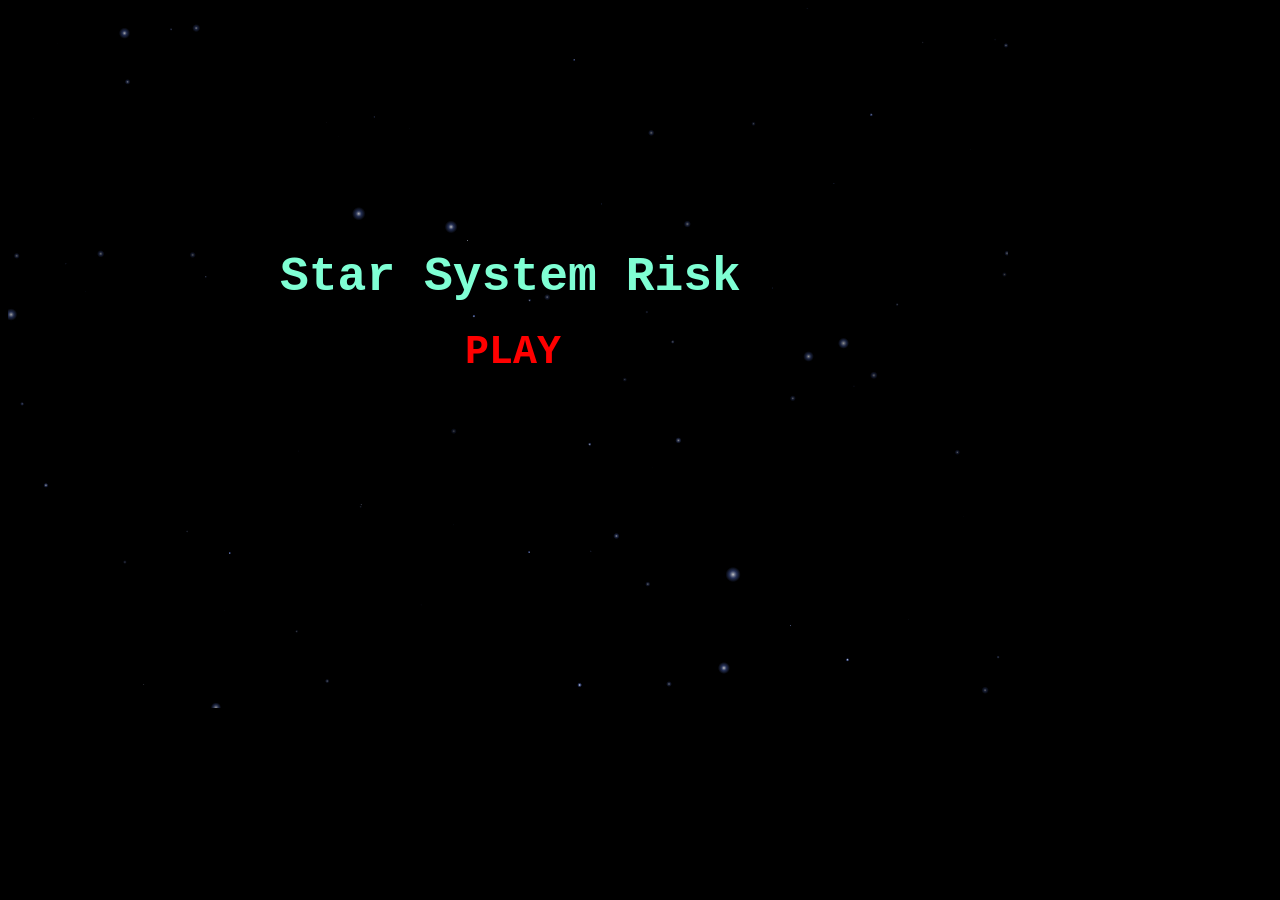
<file: src/main/webapp/index.html>
<html>
	<head>
		<title>Star System Risk</title>
	</head>
	<body bgcolor="black">
		<div id="wrapper">
			<div id="container">
				<canvas id="startScreen"></canvas>
				<link rel="stylesheet" type="text/css" href="indexcss.css"/>
				<script src="jquery.js"></script>
				<script>		
					var WIDTH;
					var HEIGHT;
					var canvas;
					var con;
					var g;
					var pxs = new Array();
					var rint = 60;

					$(document).ready(function(){
						WIDTH = 1000;
						HEIGHT = 700;
						var x = WIDTH / 2;
						var y = HEIGHT / 2;
						$('#container').width(WIDTH).height(HEIGHT);
						canvas = document.getElementById('startScreen');
						$(canvas).attr('width', WIDTH).attr('height',HEIGHT);
						con = canvas.getContext('2d');
						for(var i = 0; i < 100; i++) {
							pxs[i] = new Circle();
							pxs[i].reset();
						}
						setInterval(draw,rint);
						
						var $container = $('#container');
						$container.mousedown(function(ev){
							var ox = ev.clientX;
							$container.mouseup(function(){
								$container.unbind('mousemove');
								$container.unbind('mouseup');
							});
						});
					});

					function draw() {
						con.clearRect(0,0,WIDTH,HEIGHT);
						for(var i = 0; i < pxs.length; i++) {
							pxs[i].fade();
							pxs[i].move();
							pxs[i].draw();
						}
					}

					function Circle() {
						this.s = {ttl:8000, xmax:5, ymax:2, rmax:10, rt:1, xdef:960, ydef:540, xdrift:4, ydrift: 4, random:true, blink:true};

						this.reset = function() {
							this.x = (this.s.random ? WIDTH*Math.random() : this.s.xdef);
							this.y = (this.s.random ? HEIGHT*Math.random() : this.s.ydef);
							this.r = ((this.s.rmax-1)*Math.random()) + 1;
							this.dx = (Math.random()*this.s.xmax) * (Math.random() < .5 ? -1 : 1);
							this.dy = (Math.random()*this.s.ymax) * (Math.random() < .5 ? -1 : 1);
							this.hl = (this.s.ttl/rint)*(this.r/this.s.rmax);
							this.rt = Math.random()*this.hl;
							this.s.rt = Math.random()+1;
							this.stop = Math.random()*.2+.4;
							this.s.xdrift *= Math.random() * (Math.random() < .5 ? -1 : 1);
							this.s.ydrift *= Math.random() * (Math.random() < .5 ? -1 : 1);
						}

						this.fade = function() {
							this.rt += this.s.rt;
						}

						this.draw = function() {
							if(this.s.blink && (this.rt <= 0 || this.rt >= this.hl)) this.s.rt = this.s.rt*-1;
							else if(this.rt >= this.hl) this.reset();
							var newo = 1-(this.rt/this.hl);
							con.beginPath();
							con.arc(this.x,this.y,this.r,0,Math.PI*2,true);
							con.closePath();
							var cr = this.r*newo;
							g = con.createRadialGradient(this.x,this.y,0,this.x,this.y,(cr <= 0 ? 1 : cr));
							g.addColorStop(0.0, 'rgba(255,255,255,'+newo+')');
							g.addColorStop(this.stop, 'rgba(77,101,181,'+(newo*.6)+')');
							g.addColorStop(1.0, 'rgba(77,101,181,0)');
							con.fillStyle = g;
							con.fill();
						}

						this.move = function() {
							this.x += (this.rt/this.hl)*this.dx;
							this.y += (this.rt/this.hl)*this.dy;
							if(this.x > WIDTH || this.x < 0) this.dx *= -1;
							if(this.y > HEIGHT || this.y < 0) this.dy *= -1;
						}

						this.getX = function() { return this.x; }
						this.getY = function() { return this.y; }
					}

				</script>
				<!-- <a href="/risk/playerSelection">Begin</a> -->
			</div>
			<div id="text">Star System Risk</div>
			<div id="click"><a href="/risk/playerSelection">PLAY</a></div>
		</div>
	</body>
</html>
</file>
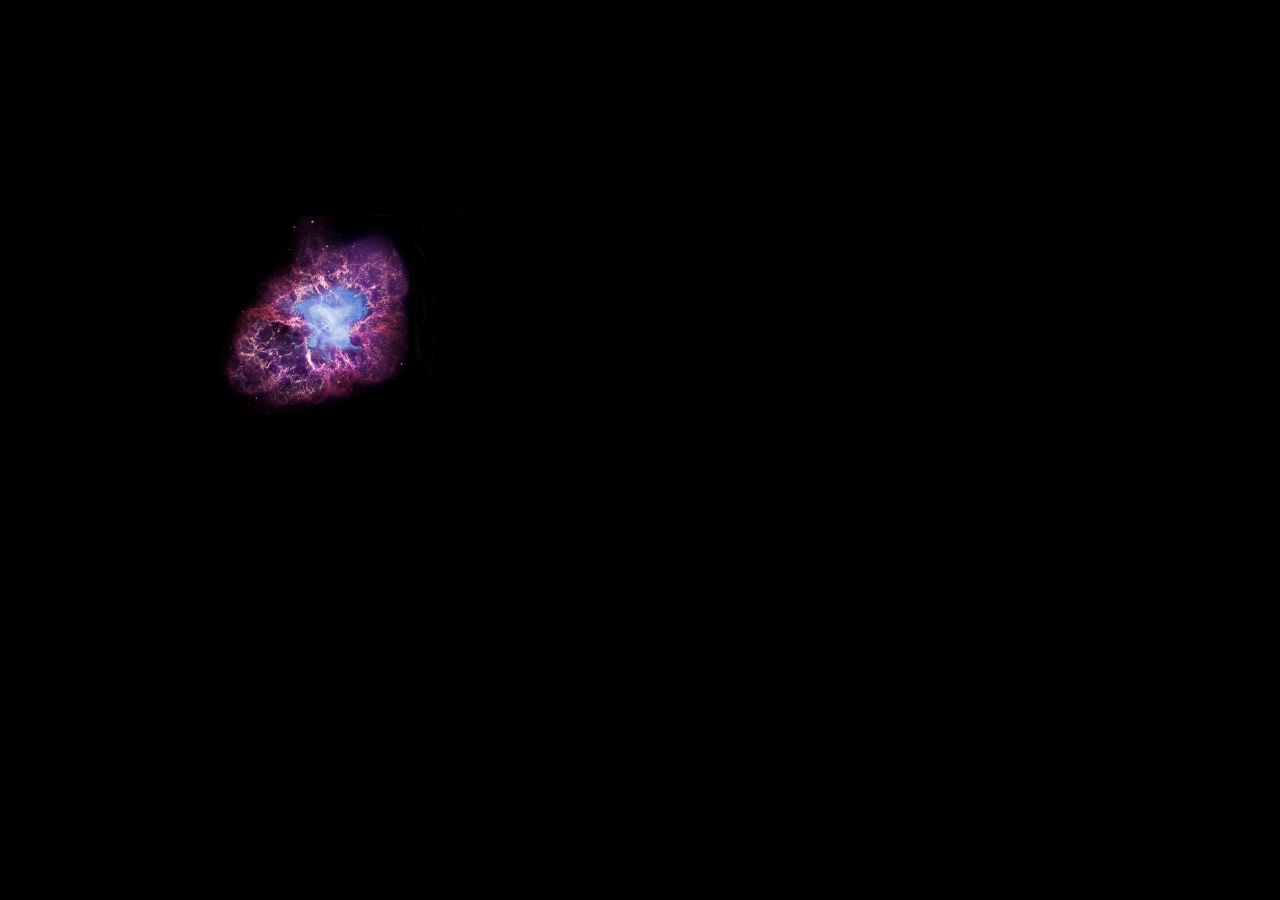
<file: src/main/webapp/next.html>
<html>
	<head>
        <title>Star Galaxy Game Board</title>
        <link rel="stylesheet" type="text/css" href="mapStyle.css"/>
		<script src="jquery.js"></script>
    </head>
	<body>
	</body>
</html>
</file>
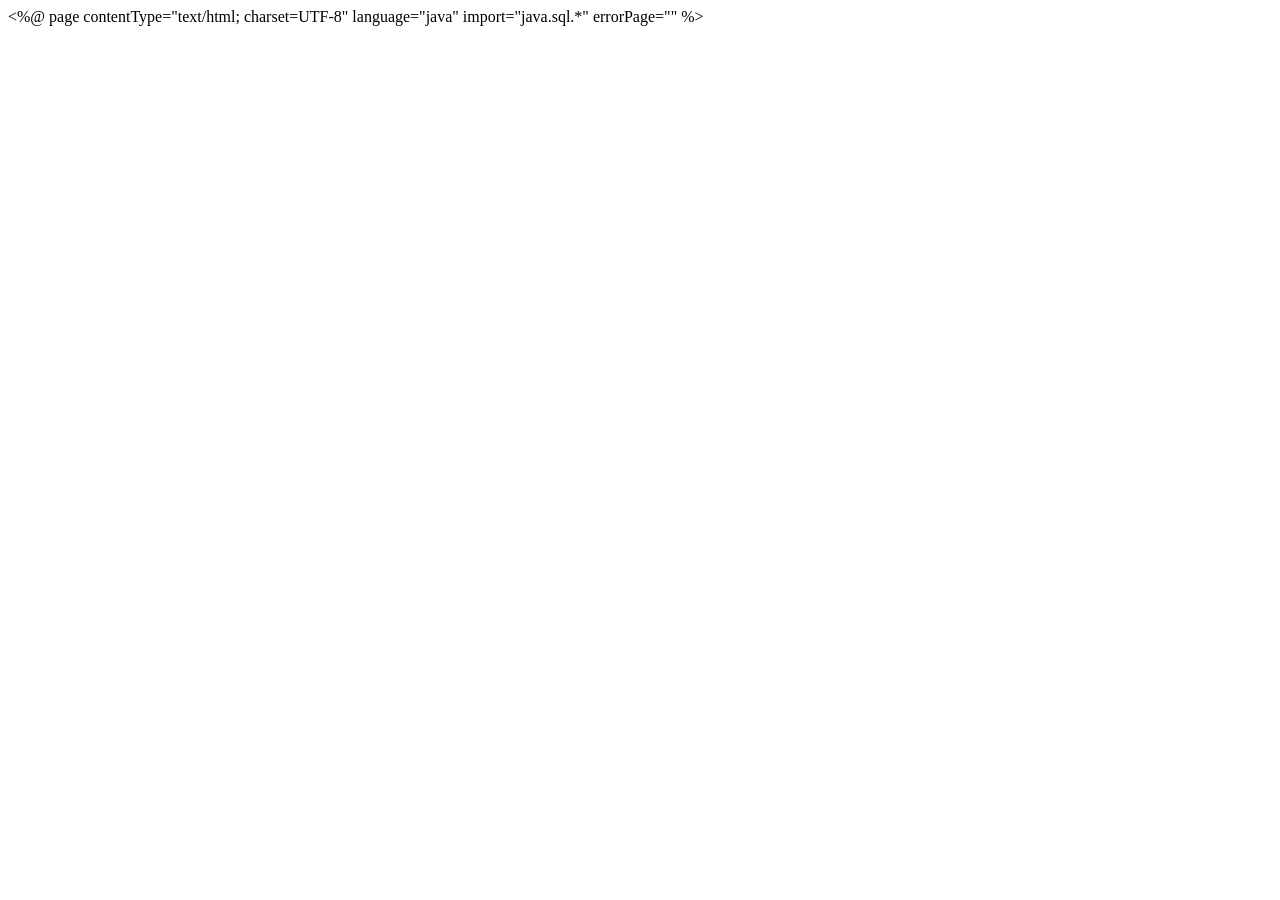
<file: src/main/webapp/winScreen.html>
<%@ page contentType="text/html; charset=UTF-8" language="java" import="java.sql.*" errorPage="" %>
<!DOCTYPE html PUBLIC "-//W3C//DTD XHTML 1.0 Transitional//EN" "http://www.w3.org/TR/xhtml1/DTD/xhtml1-transitional.dtd">
<html xmlns="http://www.w3.org/1999/xhtml">
</file>
<file: src/main/webapp/indexcss.css>
#container {
    overflow:hidden;
    position:absolute;
}
#starScreen{
    z-index:0;
    background-color:black;
}

#text {
	position:absolute;
	z-index:1;
	left: 280px;
	top: 250px;
	color: aquamarine;
	font-weight:bold;
	font-size:300%;
	font-family:Courier New;
}

#click {
	position:absolute;
	z-index:1;
	left: 465px;
	top: 330px;
	color: red;
	font-weight:bold;
	font-size:250%;
	font-family:Courier New;
}

a:link {text-decoration: none; color: red;}
a:visited {text-decoration: none; color: red;}
a:active {text-decoration: none; color: red;}
a:hover {text-decoration: none; color: red;}
</file>
<file: src/main/webapp/mapStyle.css>
body {
    background: black;
    background-image: url('images/mapBackground.jpg');
    background-repeat: no-repeat;
}

span {
    position: absolute;
    width: 100%;
    height: 100%;
    top: 0;
    left: 0;
    z-index: 1;
    background-image: url('empty.gif');
}

.container {
	position: relative;
}

.planet {
	text-align: center;
	vertical-align: middle;
	line-height: .8em;
	position: absolute;
	width: .8em; height: .8em; 
    -webkit-border-radius: 0.4em; -moz-border-radius: 0.4em;
}

#planet1-1 {
    top: 90px;
    left: 121px; 
    background:red;
}

#planet1-2 {
    top: 90px;
    left: 135px; 
    background:red;
}

#planet1-3 {
    top: 90px;
    left: 150px; 
    background:red;
}

#planet1-4 {
    top: 90px;
    left: 165px; 
    background:red;
}

#planet1-5 {
    top: 90px;
    left: 180px; 
    background:red;
}

#planet2-1 {
    top: 90px;
    left: 121px; 
    background:blue;
}

#planet2-2 {
    top: 90px;
    left: 135px; 
    background:blue;
}

#planet2-3 {
    top: 90px;
    left: 150px; 
    background:blue;
}

#planet2-4 {
    top: 90px;
    left: 165px; 
    background:blue;
}

#planet2-5 {
    top: 90px;
    left: 180px; 
    background:blue;
}

#planet3-1 {
    top: 90px;
    left: 121px; 
    background:orange;
}

#planet3-2 {
    top: 90px;
    left: 135px; 
    background:orange;
}

#planet3-3 {
    top: 90px;
    left: 150px; 
    background:orange;
}

#planet3-4 {
    top: 90px;
    left: 165px; 
    background:orange;
}

#planet3-5 {
    top: 90px;
    left: 180px; 
    background:orange;
}

#planet4-1 {
    top: 90px;
    left: 121px; 
    background:yellow;
}

#planet4-2 {
    top: 90px;
    left: 135px; 
    background:yellow;
}

#planet4-3 {
    top: 90px;
    left: 150px; 
    background:yellow;
}

#planet4-4 {
    top: 90px;
    left: 165px; 
    background:yellow;
}

#planet4-5 {
    top: 90px;
    left: 180px; 
    background:yellow;
}

#planet5-1 {
    top: 90px;
    left: 121px; 
    background:purple;
}

#planet5-2 {
    top: 90px;
    left: 135px; 
    background:purple;
}

#planet5-3 {
    top: 90px;
    left: 150px; 
    background:purple;
}

#planet5-4 {
    top: 90px;
    left: 165px; 
    background:purple;
}

#planet5-5 {
    top: 90px;
    left: 180px; 
    background:purple;
}

#planet6-1 {
    top: 90px;
    left: 121px; 
    background:green;
}

#planet6-2 {
    top: 90px;
    left: 135px; 
    background:green;
}

#planet6-3 {
    top: 90px;
    left: 150px; 
    background:green;
}

#planet6-4 {
    top: 90px;
    left: 165px; 
    background:green;
}

#planet6-5 {
    top: 90px;
    left: 180px; 
    background:green;
}
</file>
